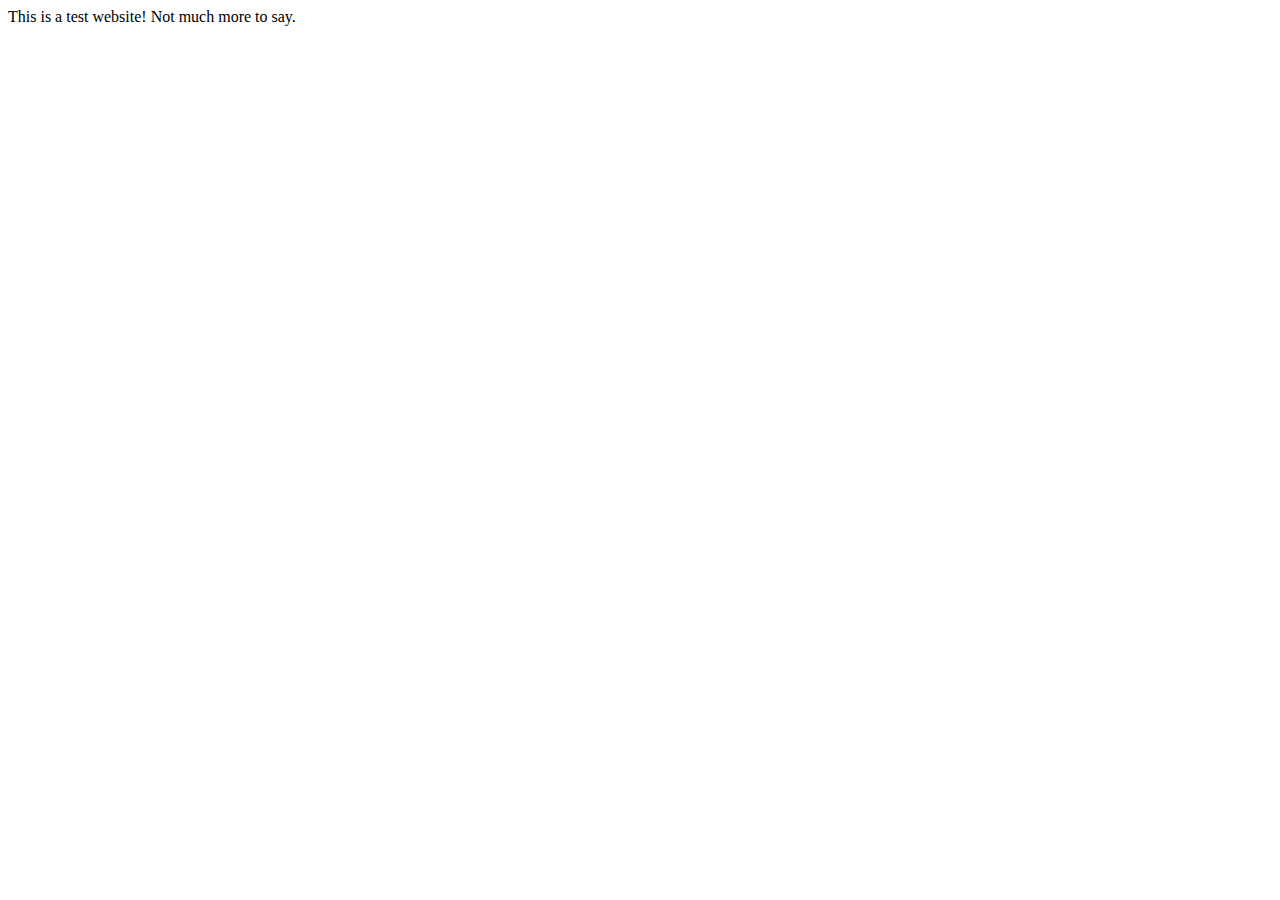
<file: about.html>
<!DOCTYPE html>
<html lang="en">
    <head>
        <meta charset="utf-8">
        <title>Menu</title>
        <link href="styles.css" rel="stylesheet"/>
    </head>
    <body>
        <article>
            <header>
                This is a test website! Not much more to say.
            </header>
        </article>
    </body>
</file>
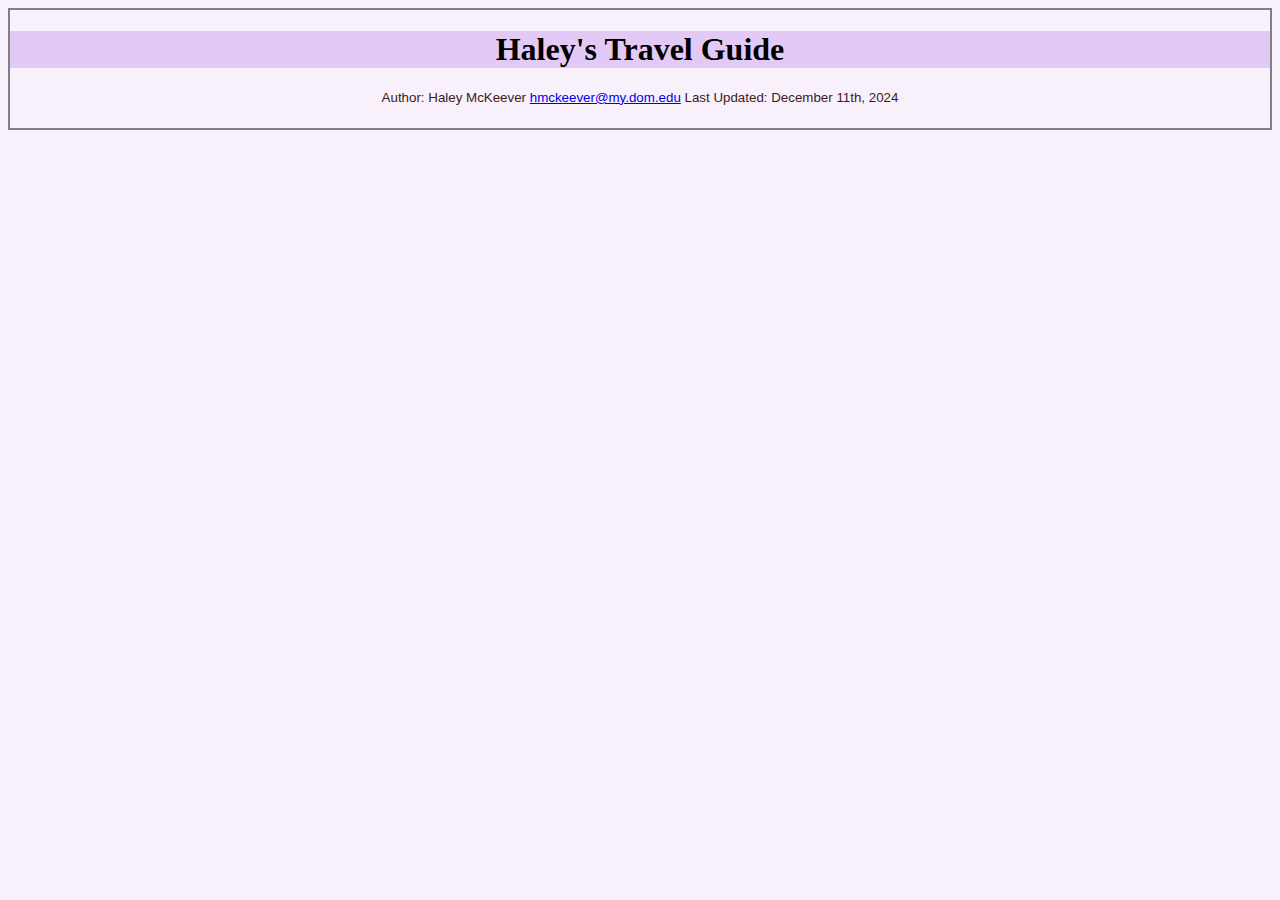
<file: page1.html>
<!DOCTYPE html>
<html lang="en-US">
    <head>
        <meta charset="utf-8">
        <title>Resturants</title>
        <link href="final.css" rel="stylesheet" media="screen"/>
    </head>
    <body>
        <div class="main container"> 
            <header>
                <h1 id="main">Haley's Travel Guide</h1>
            </header>
        </div>
    </body>
    <footer id="footer">
        <p>Author: Haley McKeever <a href="mailto:hmckeever@my.dom.edu">hmckeever@my.dom.edu</a> Last Updated: December 11th, 2024</p>
    </footer>
</html>
</file>
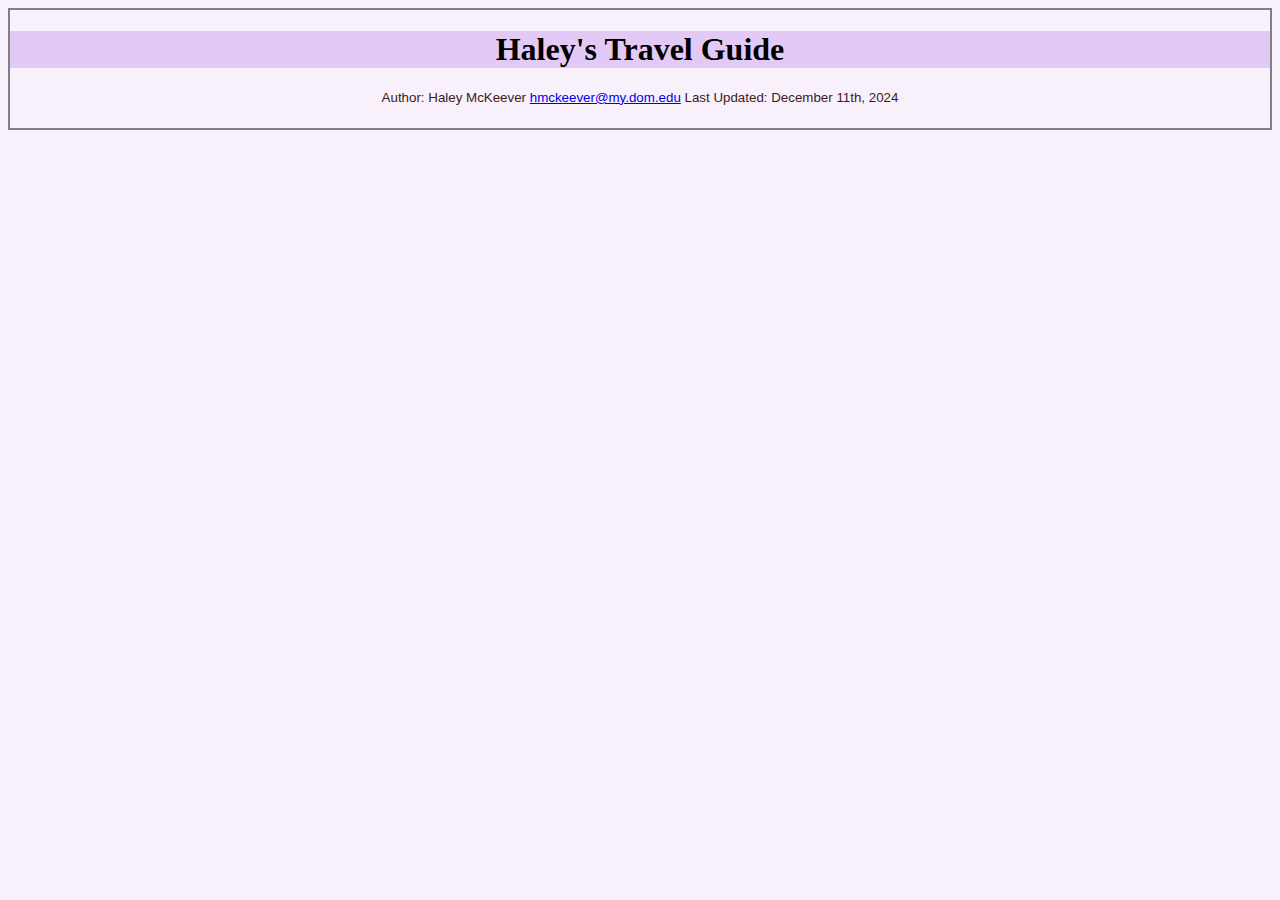
<file: page2.html>
<!DOCTYPE html>
<html lang="en-US">
    <head>
        <meta charset="utf-8">
        <title>Activities</title>
        <link href="final.css" rel="stylesheet" media="screen"/>
    </head>
    <body>
        <div class="main container"> 
            <header>
                <h1 id="main">Haley's Travel Guide</h1>
            </header>
        </div>
    </body>
    <footer id="footer">
        <p>Author: Haley McKeever <a href="mailto:hmckeever@my.dom.edu">hmckeever@my.dom.edu</a> Last Updated: December 11th, 2024</p>
    </footer>
</html>
</file>
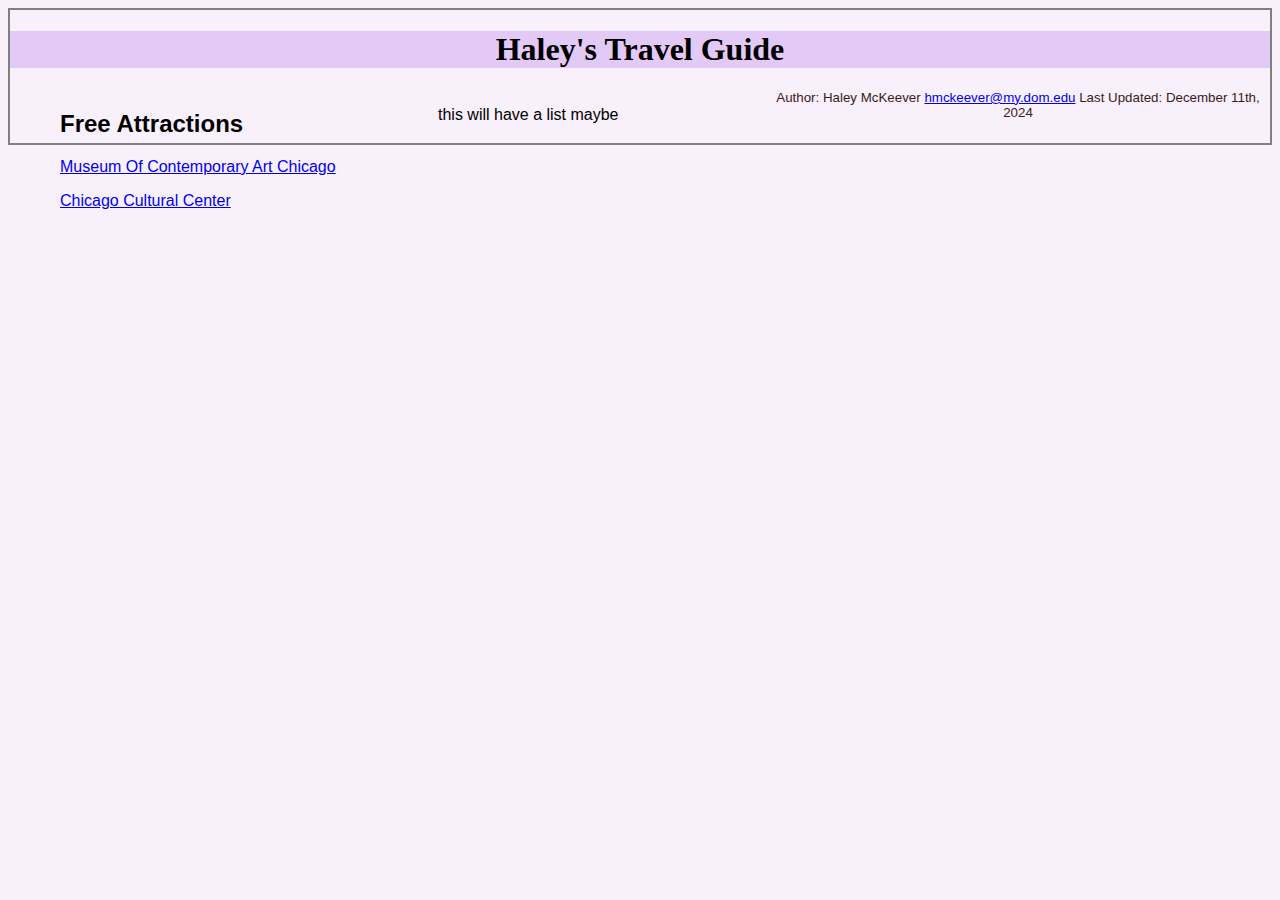
<file: page3.html>
<!DOCTYPE html>
<html lang="en-US">
    <head>
        <meta charset="utf-8">
        <title>Places</title>
        <link href="final.css" rel="stylesheet" media="screen"/>
    </head>
    <body>
        <div class="main container"> 
            <header>
                <h1 id="main">Haley's Travel Guide</h1>
            </header>
        </div>
        <div class="text">
            <article>
                <h2>Free Attractions</h2>
                <p><a href="https://visit.mcachicago.org/?gad_source=1&gclid=Cj0KCQiAgdC6BhCgARIsAPWNWH3Y08DqMhAwwdYpDsQRY_wK0raQL-2pp8xPi2PL2-7YRl99QkWtxk8aAqUREALw_wcB">Museum Of Contemporary Art Chicago</a></p>
                <p><a href="https://www.chicago.gov/city/en/depts/dca/supp_info/chicago_culturalcenter.html">Chicago Cultural Center</a></p>
            </article>
        </div>
        <div class="text">
            <article>
                <p>this will have a list maybe</p>
            </article>
        </div>
    </body>
    <footer id="footer">
        <p>Author: Haley McKeever <a href="mailto:hmckeever@my.dom.edu">hmckeever@my.dom.edu</a> Last Updated: December 11th, 2024</p>
    </footer>
</html>
</file>
<file: styles.css>
h1 {
    color: #144687;
    background: #e9dcf7;
    font-family: arial;
    text-align: center;
  }
  p {
    color: #144687;
    font-family: arial;
    text-align: center;
  }
  figure img {
    border: 5px solid #e9dcf7;
    margin-bottom: 15px;
  }
  figcaption{
    color: #144687;
    font-family: arial;
    font-size: 15px;
  }
  header p {
    border: 2px solid #e9dcf7;
    font-size: 20px;
  }
</file>
<file: final.css>
nav ul{
    background-color: rgb(247, 217, 229);
    list-style: none;
    width: 200px;
    padding: 5px;
    border: 2px solid black;
    text-align: center;
}
nav{
    padding-left: 50px;
}
nav ul li{
    text-align: center;
}
nav ul li a{
    color:rgb(84, 10, 138);
    font-family: Verdana, Geneva, Tahoma, sans-serif;
}
article{
    padding-left: 50px;
    text-align: left;
    font-family: Verdana, Geneva, Tahoma, sans-serif;
}
article figure{
    margin-right: auto;
    border: 3px solid grey;
    padding: 3px;
}
article figure img{
    width: 100%;
}
h1{
    text-align: center;
}
h3{
    padding-top: 15px;
}
nav ul li a:hover{
    text-decoration-color: rgb(167, 97, 233);
}
.wow{
    border-bottom: 1px dashed rgb(227, 201, 245);
}
#main{
    background-color: rgb(227, 201, 245);
}
#footer{
    color:#3B1B1B;
    font-family: Verdana, Geneva, Tahoma, sans-serif;
    font-size: smaller;
    text-align: center;
    padding-bottom: 10px;
    border-bottom: #3B1B1B;
}
body{
    border: 2px solid grey;
    background-color: rgb(248, 240, 250);
}
.main container{
    max-width: 900px;
    margin: auto;
}
.photo{
    width: 50%;
}
.text{
    width: 30%;
}
.sidebar{
    width: 20%;
}
.photo,
.text,
.sidebar{
    float: left;
    font-family: Verdana, Geneva, Tahoma, sans-serif;
}
</file>
